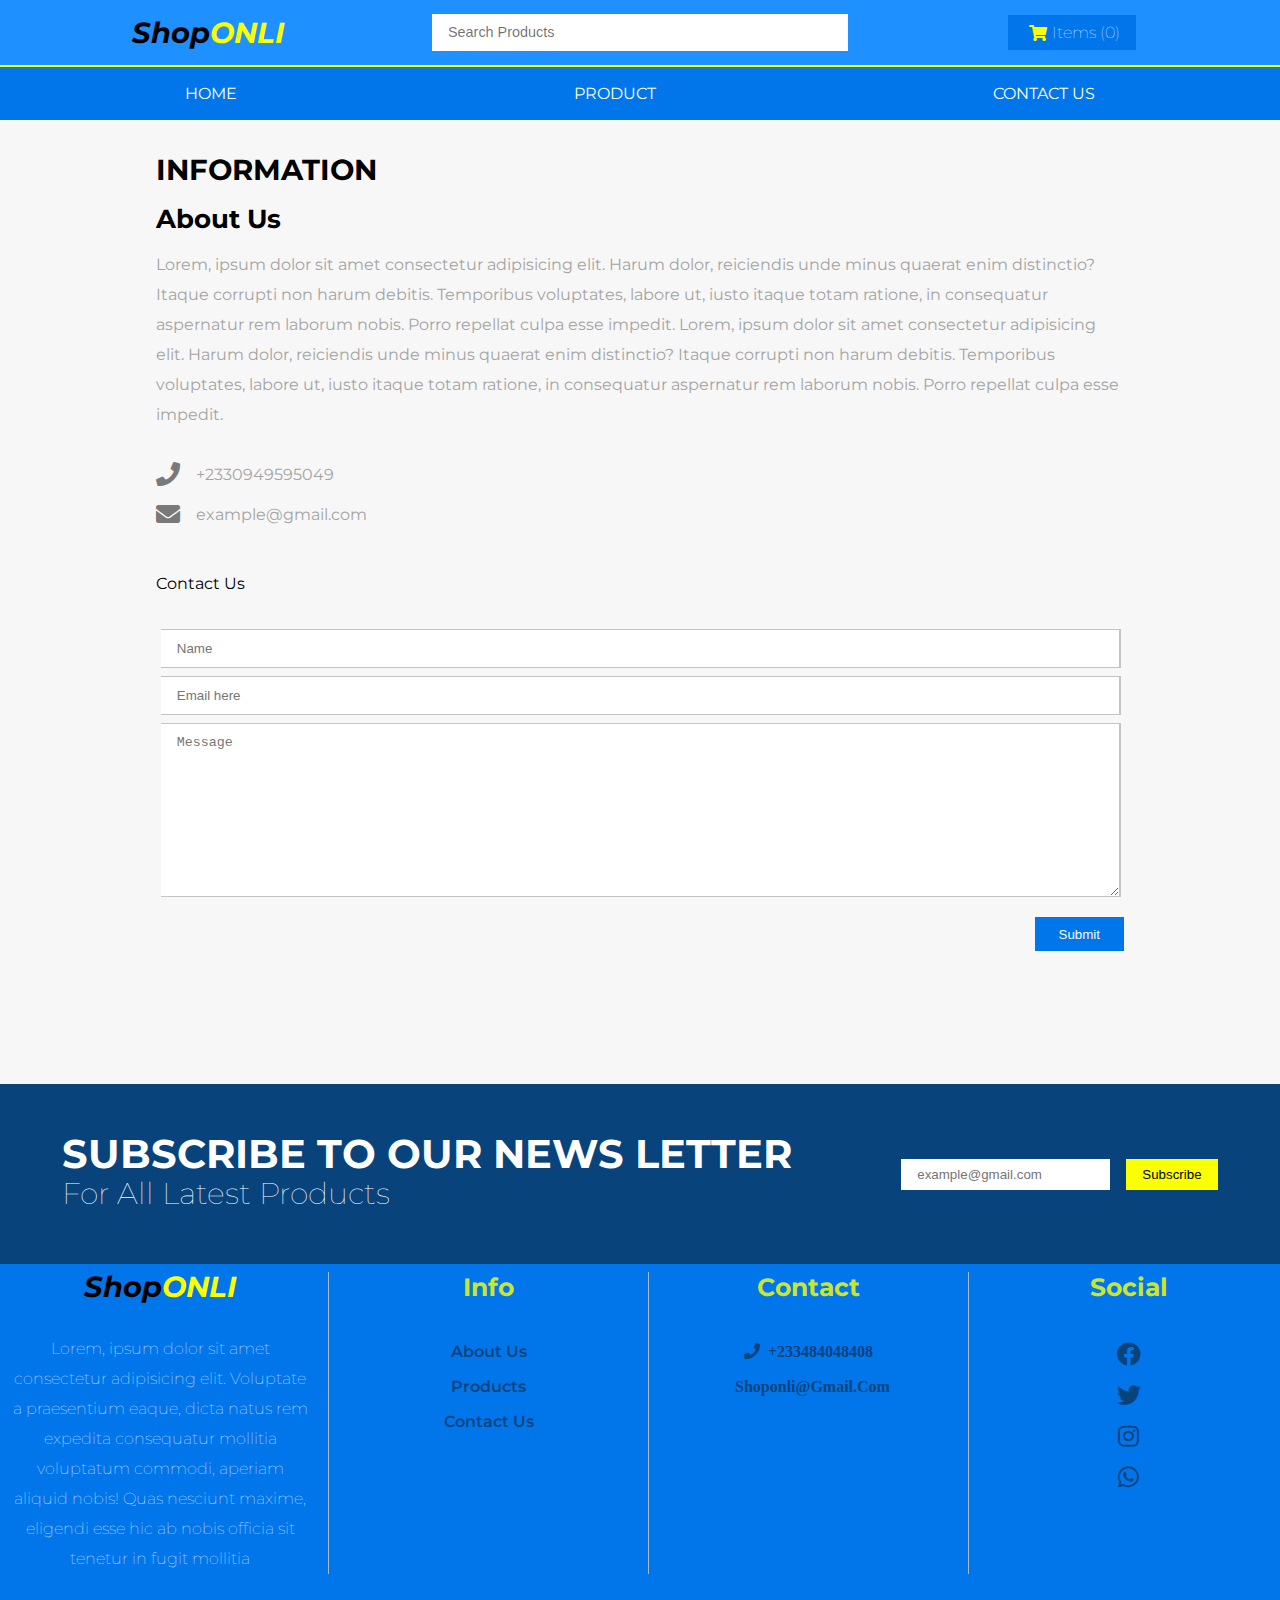
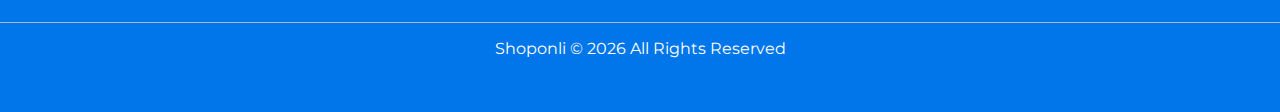
<file: contact.html>
<!DOCTYPE html>
<html lang="en">
  <head>
    <meta charset="UTF-8" />
    <meta name="viewport" content="width=device-width, initial-scale=1.0" />
    <script defer src="./js/app.js"></script>
    <!-- font awesome -->
    <link
      rel="stylesheet"
      href="https://cdnjs.cloudflare.com/ajax/libs/font-awesome/5.14.0/css/all.min.css"
    />
    <!-- goggle fonts -->
    <link
      href="https://fonts.googleapis.com/css2?family=Roboto&display=swap"
      rel="stylesheet"
    />
    <link
      href="https://fonts.googleapis.com/css2?family=Montserrat:wght@500&display=swap"
      rel="stylesheet"
    />
    <link
      href="https://fonts.googleapis.com/css2?family=Poppins:wght@400;500&display=swap"
      rel="stylesheet"
    />
    <link
      href="https://fonts.googleapis.com/css2?family=Fira+Sans:wght@500&display=swap"
      rel="stylesheet"
    />
    <!-- custom css -->
    <link rel="stylesheet" href="./css/styles.css" />
    <link rel="stylesheet" href="./css/quaries.css" />
    <link rel="stylesheet" href="./css/products.css" />
    <link rel="stylesheet" href="./css/contact.css" />
    <title>ShopOnli</title>
  </head>
  <body>
    <!-- HEADER -->
    <header class="header" id="up">
      <div class="logo">
        <h4>shop<span>onli</span></h4>
      </div>
      <div class="searchbar">
        <input type="search" class="search" placeholder="Search Products" />
        <div class="search-result">
          <ul>
            <!-- result -->
          </ul>
        </div>
      </div>
      <div class="cartBox">
        <div>
          <i class="fas fa-shopping-cart"></i>
          <h6>items (<span class="cartNumber">0</span>)</h6>
        </div>
      </div>
    </header>
    <nav class="nav">
      <div class="burgerIcons">
        <h6>menu</h6>
        <div class="">
          <i class="fas fa-bars"></i>
          <i class="fas fa-times"></i>
        </div>
      </div>
      <div class="links-wrapper">
        <ul class="links">
          <li class="single-links">
            <a href="./index.html">home</a>
          </li>
          <li class="single-links">
            <a href="./products.html">product</a>
          </li>
          <li class="single-links">
            <a href="#contact">contact us</a>
          </li>
        </ul>
      </div>
      <div class="mobile-links">
        <div class="searchbar">
          <input type="search" class="search" placeholder="Search Products" />
          <div class="search-result">
            <ul>
              <!-- result -->
            </ul>
          </div>
        </div>
        <ul class="links">
          <li class="single-links">
            <a href="./index.html">home</a>
          </li>
          <li class="single-links">
            <a href="./products.html">product</a>
          </li>
          <li class="single-links">
            <a href="#contact">contact us</a>
          </li>
        </ul>
        <div class="social">
          <h6>follow us on</h6>
          <div>
            <i class="fab fa-facebook"></i>
          </div>
          <div>
            <i class="fab fa-twitter"></i>
          </div>
          <div>
            <i class="fab fa-instagram"></i>
          </div>
        </div>
      </div>
    </nav>
    <!-- END OF HEADER -->
    <main>
      <section class="section-contact">
        <div class="c-info">
          <h4>information</h4>
          <h5>about us</h5>
          <p>
            Lorem, ipsum dolor sit amet consectetur adipisicing elit. Harum
            dolor, reiciendis unde minus quaerat enim distinctio? Itaque
            corrupti non harum debitis. Temporibus voluptates, labore ut, iusto
            itaque totam ratione, in consequatur aspernatur rem laborum nobis.
            Porro repellat culpa esse impedit. Lorem, ipsum dolor sit amet
            consectetur adipisicing elit. Harum dolor, reiciendis unde minus
            quaerat enim distinctio? Itaque corrupti non harum debitis.
            Temporibus voluptates, labore ut, iusto itaque totam ratione, in
            consequatur aspernatur rem laborum nobis. Porro repellat culpa esse
            impedit.
          </p>
        </div>
        <div class="contact-opt">
          <div>
            <i class="fas fa-phone"></i>
            <p>+2330949595049</p>
          </div>
          <div>
            <i class="fas fa-envelope"></i>
            <p>example@gmail.com</p>
          </div>
        </div>
        <div class="contact-form">
          <p>contact us</p>
          <form class="c-form">
            <input type="name" placeholder="Name" required />
            <input type="email" placeholder="Email here" required />
            <textarea
              cols="30"
              rows="10"
              placeholder="Message"
              required
            ></textarea>
            <div>
              <button type="submit">submit</button>
            </div>
          </form>
        </div>
      </section>
      <!-- CART -->
      <div class="cart-overlay">
        <div class="cart">
          <div class="cart-items">
            <div class="close-cart">
              <i class="fas fa-long-arrow-alt-left"></i>
              <p>continue shopping</p>
            </div>
            <div class="cart-title">
              <h4>shopping cart</h4>
              <p class="cartNumber">0 items</p>
            </div>
            <div class="cart-items-wrap"></div>

            <div class="totalprice">
              <h3>total price <span class="t-price">$100.00</span></h3>
            </div>
            <div class="clear-cart">
              <button>clear cart</button>
            </div>
          </div>
          <div class="checkout">
            <div class="cart-title">
              <h4>Order</h4>
            </div>
            <div class="center">
              <h3 class="cartNumber">items 0</h3>
              <h3><span class="t-price">$100.00</span></h3>
            </div>
            <div class="checkout-wrapper">
              <h3>delivery</h3>
              <p>payment on delivery</p>
              <form action="">
                <input type="text" placeholder="Address eg(Adenta)" required />
                <input type="tel" placeholder="Contact number" required />
                <label for="code">Promo code</label>
                <input
                  type="number"
                  id="code"
                  placeholder="Enter Promo code"
                  required
                />
                <button type="button" class="promo-code">apply</button>
                <div class="f-submit">
                  <div>
                    <p>total cost</p>
                    <hp><span class="t-price">$100.00</span></hp>
                  </div>
                  <button type="submit" class="check-btn">check out</button>
                </div>
              </form>
            </div>
          </div>
        </div>
      </div>
    </main>
    <footer>
      <div class="foot1">
        <div class="foot-content">
          <h2>subscribe to our news letter</h2>
          <h3>for all latest products</h3>
        </div>
        <div class="form">
          <form action="">
            <input type="email" placeholder="example@gmail.com" required />
            <div>
              <button type="submit">subscribe</button>
            </div>
          </form>
        </div>
      </div>
      <div class="foot2">
        <div class="about">
          <div class="logo">
            <h4>shop<span>onli</span></h4>
          </div>
          <p>
            Lorem, ipsum dolor sit amet consectetur adipisicing elit. Voluptate
            a praesentium eaque, dicta natus rem expedita consequatur mollitia
            voluptatum commodi, aperiam aliquid nobis! Quas nesciunt maxime,
            eligendi esse hic ab nobis officia sit tenetur in fugit mollitia
          </p>
        </div>
        <div class="foot-links">
          <div class="foot-info">
            <h5>info</h5>
            <ul>
              <li><a href="#">about us</a></li>
              <li><a href="./products.html">products</a></li>
              <li><a href="#">contact us</a></li>
            </ul>
          </div>
        </div>
        <div class="foot-links">
          <div class="foot-info">
            <h5>contact</h5>
            <ul>
              <li>
                <i class="fas fa-phone">&nbsp; +233484048408</i>
              </li>
              <li>
                <i class="fas fa-email">&nbsp; shoponli@gmail.com</i>
              </li>
            </ul>
          </div>
        </div>
        <div class="foot-links">
          <div class="foot-info">
            <h5>social</h5>
            <ul>
              <li>
                <a href="#">
                  <i class="fab fa-facebook"></i>
                </a>
              </li>
              <li>
                <a href="#">
                  <i class="fab fa-twitter"></i>
                </a>
              </li>
              <li>
                <a href="#">
                  <i class="fab fa-instagram"></i>
                </a>
              </li>
              <li>
                <a href="#">
                  <i class="fab fa-whatsapp"></i>
                </a>
              </li>
            </ul>
          </div>
        </div>
      </div>
      <div class="foot3">
        <div class="copy">
          <p>
            shop<span>onli</span> &copy; <span class="date"></span> All rights
            reserved
          </p>
        </div>
      </div>
    </footer>
    <div class="backtoTop">
      <a href="#up">back to top</a>
    </div>
    <script></script>
    <script src="./js/app.js"></script>
    <script src="./js/data.js"></script>
    <script src="./js/products.js"></script>
  </body>
</html>
</file>
<file: css/styles.css>
/* GLOBAL STYLES */

:root {
  /* PRIMARY */
  --header: #1e90ff;
  --white: #ffffff;
  --container: #f7f7f7;
  --mainText: #797979;

  /* SECONDARY */
  /* --searchBox: rgba(32, 125, 187, 0.726); */
  --placeholderText: #00000091;
  --searchBox: #0076ea;
  --btnColor: #faff04;
  --boderUp: #0076ea;
  --discount: #08437c;
  --dark: #000000;
  --line: #a4a4a4;
}

/* 
font-family: 'Roboto', sans-serif;
font-family: 'Poppins', sans-serif
font-family: 'Montserrat', sans-serif;
*/

* {
  margin: 0;
  padding: 0;
  box-sizing: border-box;
}

html,
body {
  background: #fff !important;
  scroll-behavior: smooth;
  font-family: "Montserrat", sans-serif;
}

li,
a {
  list-style: none;
  text-decoration: none;
}

h1 {
  font-size: 60px;
}
h2 {
  font-size: 40px;
}

h4 {
  font-size: 29px;
}
h5 {
  font-size: 25px;
}

button {
  border: none;
  outline: none;
  cursor: pointer;
  text-transform: capitalize;
}

.preloader {
  position: fixed;
  width: 100%;
  height: 100%;
  left: 0;
  right: 0;
  bottom: 0;
  background: linear-gradient(#011625, #0099ff);
  visibility: visible;
  z-index: 999;
  display: flex;
  flex-direction: column;
  align-items: center;
  justify-content: center;
  transition: all 0.5s linear;
}
.preloader h1 {
  padding-top: 0.5rem;
  text-transform: uppercase;
  font-size: 2rem !important;
  color: #ffffff;
}

.hide-loader {
  visibility: hidden;
  z-index: -999;
}

.loader {
  border: 16px solid #f3f3f3;
  border-radius: 50%;
  border-top: 16px solid #3498db;
  width: 120px;
  height: 120px;
  -webkit-animation: spin 2s linear infinite; /* Safari */
  animation: spin 2s linear infinite;
}

/* Safari */
@-webkit-keyframes spin {
  0% {
    -webkit-transform: rotate(0deg);
  }
  100% {
    -webkit-transform: rotate(360deg);
  }
}

@keyframes spin {
  0% {
    transform: rotate(0deg);
  }
  100% {
    transform: rotate(360deg);
  }
}
/* GLOBAL STYLES */

/* HEADER */
.header {
  width: 100%;
  height: 65px;
  background: var(--header);
  display: grid;
  align-items: center;
  grid-template-columns: repeat(3, 1fr);
  grid-gap: 1rem;
  text-align: center;
}
.mobile-links {
  display: none;
}

.logo h4 {
  /* font-family: "Roboto", sans-serif !important; */
  font-style: oblique;
  text-transform: capitalize;
}
.logo h4 span {
  text-transform: uppercase;
  color: var(--btnColor);
}
.searchbar,
.search {
  width: 100%;
}
.search {
  padding: 0.7rem 1rem;
  border: none;
  /* border-radius: 9px; */
  outline: none;
}

.search::placeholder {
  color: var(--placeholderText);
  font-size: 0.9rem;
}
.cartBox {
  display: flex;
  align-items: center;
  justify-content: center;
}
.cartBox > div {
  padding: 0.5rem 1rem;
  display: flex;
  text-align: center;
  align-items: center;
  justify-content: center;
  background: var(--searchBox);
}
.cartBox i {
  padding: 0 0.3rem;
  font-size: 1rem;
  color: var(--btnColor);
}
.cartBox h6 {
  text-transform: capitalize;
  color: var(--white);
  font-weight: 100;
  font-size: 1rem;
}
.cartBox > div:hover {
  cursor: pointer;
  background: #044d92c4;
  transition: all 0.5s linear;
}

.nav {
  width: 100%;
  height: 55px;
  background: var(--searchBox);
  border-top: 2px solid #faff04;
  top: 0;
  position: sticky;
  z-index: 2;
}

.burgerIcons {
  padding: 1rem;
  display: none;
  align-items: center;
  justify-content: space-between;
  height: 100%;
}

.burgerIcons h6 {
  font-size: 1.2rem;
  color: var(--white);
  font-weight: 200;
  text-transform: capitalize;
}
.burgerIcons .fas {
  color: var(--white);
  font-size: 2rem;
}
.burgerIcons:hover {
  cursor: pointer;
}

.links-wrapper {
  display: flex;
  align-items: center;
  height: 100%;
  width: 100%;
}

.links {
  width: 100%;
  padding: 1rem;
  display: flex;
  justify-content: space-around;
  align-items: center;
}
.links .single-links a {
  font-size: 1rem;
  color: var(--white);
  text-transform: uppercase;
  /* font-family: "Roboto", sans-serif !important; */
}
.links .single-links a:hover {
  color: var(--btnColor);
  transition: all 0.5s linear;
}
/* END OF HEADER */

/* CONTENT */
.hero {
  margin: 2rem 1rem;
}
.banner {
  max-width: 1400px;
  margin: 0 auto;
  display: flex;
  align-items: center;
  min-height: 60vh;
  background: url("../images/daniel-romero-pxph3sxHRxE-unsplash.jpg")
    center/cover no-repeat;
}

.content {
  padding-left: 10rem;
}
.content h5 {
  text-transform: uppercase;
  font-size: 1rem;
  color: var(--discount);
  font-weight: 800 !important;
}
.content h1 {
  padding: 0.5rem 0;
  text-transform: uppercase;
}
.content button {
  margin-top: 1.5rem;
  padding: 0.5rem 2rem;
  border: none;
  outline: none;
  text-transform: capitalize;
  font-size: 1rem;
  background: var(--btnColor);
  opacity: 0.8;
}
.content button:hover {
  opacity: 1;
  transition: all 0.5s ease;
  cursor: pointer;
}

/* END OF CONTENT */

/* CATEGORIES */
.categories {
  margin: 3rem 2rem;
  display: grid;
  grid-template-columns: repeat(auto-fit, minmax(200px, 1fr));
  grid-column-gap: 0.5rem;
  grid-row-gap: 1rem;
}
.sub-category {
  display: grid;
  grid-template-columns: repeat(auto-fit, minmax(100px, 1fr));
  align-items: center;
  padding: 0.4rem;
  width: 100%;
  border: 1px solid rgba(145, 142, 142, 0.651);
}
.sub-navs {
  display: flex;
  flex-direction: column;
  align-items: center;
}
.sub-navs h5 {
  text-transform: capitalize;
  text-align: center;
}
.sub-navs ul {
  padding: 1rem;
}
.sub-navs ul li {
  font-size: 1rem;
  text-transform: capitalize;
  padding: 0.4rem 0;
}
.sub-navs ul li a {
  color: var(--placeholderText);
}
.sub-navs ul li a:hover {
  color: var(--searchBox);
  padding-left: 0.5rem;
  transition: all 0.5s linear;
}
.sub-navs a {
  text-align: center;
}
.sub-navs a button {
  background: transparent;
  font-size: 1rem;
  color: var(--boderUp);
}
.sub-navs a button:hover {
  transform: scale(1.1);
}
.sub-img {
  width: 100%;
  height: 30vh;
}
.sub-img img {
  width: 100%;
  height: 100%;
  -webkit-padding-start: 1rem;
  object-fit: contain;
}
.sub-category:hover .sub-img img {
  -webkit-padding-start: 0;
  cursor: pointer;
  transition: all 0.4s linear;
  object-fit: cover;
}
/* END OF CATEGORIES */

/* PRODUCTS */
.section-preoducts {
  margin: 0 2rem 3rem 2rem;
}
.products-wrapper {
  width: 100%;
  background: var(--container);
  padding: 0.5rem;
}
.title {
  width: 100%;
  display: flex;
  align-items: center;
  justify-content: space-between;
  padding-bottom: 0.3rem;
  border-bottom: 2px solid rgb(221, 219, 219);
}
.title h3 {
  text-transform: capitalize;
  font-weight: 100;
  font-size: 30px;
}
.navigate {
  display: flex;
  align-items: center;
}
.navigate > div {
  background: var(--white);
  padding: 0.5rem 0.5rem;
  border: 3px solid var(--container);
}
.navigate > div i {
  font-size: 1rem;
  color: var(--dark);
}

.navigate > div:hover {
  background: var(--btnColor);
  cursor: pointer;
}

.container {
  padding: 1rem 0.5rem 0.5rem 0.5rem;
  display: grid;
  grid-template-columns: repeat(auto-fit, minmax(260px, 1fr));
  grid-gap: 1rem;
}
.sub-products {
  padding: 0.5rem;
  background: var(--white);
  display: flex;
  height: 100%;
  flex-direction: column;
  text-align: center;
  align-items: center;
}
.sub-products:hover {
  cursor: pointer;
  -webkit-padding-start: 1rem;
}
.product-bg {
  width: 100%;
  height: 30vh;
}
.product-bg img {
  width: 100%;
  height: 100%;
  object-fit: cover;
}
.info {
  display: flex;
  flex-direction: column;
  align-items: center;
  text-align: center;
  line-height: 30px;
  position: relative;
}
.product-title {
  font-size: 1rem;
  text-transform: capitalize;
  font-weight: 100;
  /* font-family: "Fira Sans", sans-serif !important; */
  color: var(--line);
}
.product-price {
  font-size: 1.3rem;
  font-weight: 700;
  /* font-family: "Roboto", sans-serif; */
}
.sub-products .btn {
  display: none;
}
.addToCart {
  text-align: center;
  margin-top: 0.3rem;
  padding: 0.5rem 1rem;
  background: var(--boderUp);
  color: var(--white);
  font-size: 1rem;
}
.addToCart:hover {
  background: var(--btnColor);
  color: var(--dark);
}
.sub-products:hover .btn {
  display: flex;
  flex-direction: column;
  align-items: center;
  text-align: center;
}
.sub-products:hover .product-price {
  display: none;
}
.sub-products:hover .product-title {
  color: var(--discount);
}
/* END OF PRODUCTS */

/* ad */
.advert {
  margin: 0 2rem 3rem 2rem;
  /* min-height: 55vh; */
  display: grid;
  grid-template-columns: repeat(auto-fit, minmax(300px, 1fr));
  grid-gap: 1rem;
}

.ad img {
  width: 100%;
  height: 40vh;
  object-fit: cover;
}
/* ad */
.ad2 {
  min-height: 50vh;
  background: url("../images/morning-brew-cO5qP--XmxA-unsplash.jpg")
    center/cover no-repeat;
  background-attachment: fixed;
}

/* footer */
footer {
  margin-top: 2rem;
}
.foot2,
.foot1 {
  padding: 0.5rem;
}
.foot1 {
  width: 100%;
  display: flex;
  align-items: center;
  justify-content: space-around;
  background: var(--discount);
  min-height: 20vh;
}
.foot-content {
  line-height: 40px;
  color: var(--white);
}
.foot-content h2 {
  text-transform: uppercase;
}
.foot-content h3 {
  text-transform: capitalize;
  font-size: 30px !important;
  font-weight: 100;
}
.form form {
  display: flex;
  align-items: center;
}
.form form input,
.form form > div button {
  padding: 0.5rem 1rem 0.5rem 1rem;
  border: none;
  outline: none;
}
.form form > div button {
  margin-left: 1rem;
  background: var(--btnColor);
}
.form form > div button:hover {
  background: transparent;
  color: var(--btnColor);
  border: 1px solid var(--btnColor);
}

/* f 2 */
.foot2 {
  padding-bottom: 3rem;
  width: 100%;
  min-height: 30vh;
  background: var(--boderUp);
  display: grid;
  grid-template-columns: repeat(auto-fit, minmax(260px, 1fr));
  text-align: center;
  grid-gap: 1rem;
}
.about {
  line-height: 30px;
}
.about .logo {
  padding-bottom: 2rem;
}
.about p {
  color: var(--container);
  font-weight: 100;
}

.foot-links {
  border-left: 1px solid rgba(202, 201, 201, 0.829);
  padding-left: 1rem;
}

.foot-info h5 {
  color: #fbff04d5;
  text-transform: capitalize;
}
.foot-info ul {
  padding-top: 2rem;
}

.foot-info li {
  text-transform: capitalize;
  padding: 0.5rem 0;
  font-weight: 600;
}
.foot-info li a,
.foot-info li {
  color: var(--discount);
  cursor: pointer;
}
.foot-info li a i {
  font-size: 1.5rem;
}
.foot-info li a:hover,
.foot-info li:hover {
  color: var(--btnColor);
}

/* f3 */
.foot3 {
  width: 100%;
  min-height: 10vh;
  background: var(--boderUp);
  border-top: 1px solid rgba(202, 201, 201, 0.829);
  padding-top: 1rem;
  color: var(--white);
}

.foot3 p {
  text-align: center;
  text-transform: capitalize;
}
/* footer */
.backtoTop {
  position: fixed;
  right: 0;
  bottom: 10%;
  transform: translateX(100%);
  transition: all 0.5s linear;
}
.showTop {
  transform: translateX(0);
  transition: all 0.5s linear;
}
.backtoTop a {
  text-transform: capitalize;
  background: var(--btnColor);
  padding: 1rem;
  color: var(--boderUp);
}
.backtoTop:hover {
  transform: scale(1.1);
  transition: all 0.5s linear;
}

.searchbar {
  position: relative;
}
.search-result {
  background: #ffffff;
  z-index: 3;
  position: relative;
}

.search-result ul li {
  border-top: 1px solid;
  width: 100%;
  padding: 1rem;
  text-align: left;
  font-size: 1rem;
}
.search-result ul li:hover {
  padding-left: 2rem;
  background: #b8b7b7;
  transition: all 0.5s linear;
  text-transform: capitalize;
  cursor: pointer;
}
</file>
<file: css/quaries.css>
/* NAV TABLET */
@media screen and (max-width: 750px) {
  .burgerIcons {
    display: flex;
  }
  .links-wrapper {
    display: none;
  }
  .mobile-links {
    background: var(--header);
    display: flex;
    flex-direction: column;
    position: fixed;
    top: 120px;
    right: 0;
    width: 90%;
    height: 100%;
    padding: 1rem;
    transform: translateX(100%);
    transition: all 0.5s linear;
    overflow: scroll;
    z-index: 2;
  }
  .showlinks {
    transform: translateX(0);
    transition: all 0.5s linear;
  }
  .fa-times {
    display: none;
  }
  .icons .fa-times {
    display: block;
    transition: all 0.5s ease;
  }
  .icons .fa-bars {
    display: none;
  }
  .mobile-links .links {
    display: flex;
    flex-direction: column;
  }
  .mobile-links .links .single-links {
    padding: 1rem;
  }
  .social {
    margin-top: 3rem;
    display: flex;
    align-items: center;
    flex-direction: column;
    justify-content: center;
  }
  .social > div {
    margin-top: 2rem;
  }
  .social h6 {
    font-size: 1rem;
    text-transform: capitalize;
  }
  .social > div i {
    font-size: 2rem;
    color: var(--white);
  }
  .social > div i:hover {
    transition: all 0.5s ease;
    color: blue;
  }

  .mobile-links .searchbar .search-result {
    width: 100%;
    background: rgba(36, 129, 182, 0.432);
  }
  .mobile-links .searchbar .search-result li {
    color: var(--placeholderText);
    font-weight: 100;
    display: block;
    font-size: 1.1rem;
    text-transform: capitalize;
    padding: 1rem 0.5rem;
    border-bottom: 1px solid;
  }
  .mobile-links .searchbar .search-result li:hover {
    padding-left: 2rem;
    transition: all 0.5s ease;
    cursor: pointer;
  }

  /*  */
  .banner {
    flex-direction: column;
    align-items: center;
    justify-content: center;
    text-align: center;
  }
  .content {
    padding-left: 0;
  }

  /*  */
  .title {
    flex-direction: column;
    text-align: center;
  }
  .navigate {
    display: none;
  }

  /*  */
}

@media screen and (max-width: 1000px) {
  .section-contact {
    width: initial !important;
    margin: initial !important;
  }
}
@media screen and (max-width: 550px) {
  .loader {
    width: 0;
    height: 0;
  }
  .preloader h1 {
    font-size: 1rem !important;
  }
  .nav {
    position: sticky;
    top: 65px;
    z-index: 2;
  }
  .header {
    grid-template-columns: repeat(2, 1fr);
    top: 0;
    position: sticky;
    z-index: 2;
  }
  .header .searchbar {
    display: none;
  }
  .mobile-links {
    padding: 1rem;
  }
  .content h1 {
    font-size: 2rem;
  }

  /*  */
  .section-preoducts {
    margin: 1rem 1rem 5rem 1rem;
  }
  .advert {
    margin: 0 1rem 3rem 1rem;
  }
  .ad2 {
    margin: 1rem 1rem;
  }
  .btn {
    display: initial;
  }
  .sub-products:hover .product-price {
    display: block;
  }

  /*  */
  .foot-content {
    text-align: center;
  }
  .form {
    margin-top: 1rem;
  }
  .foot1,
  .form form {
    flex-direction: column;
  }
  .form form > div button {
    margin-left: 0;
    margin-top: 1rem;
  }
}
</file>
<file: css/products.css>
html,
body {
  background: var(--container) !important;
}
.main {
  width: 100%;
  min-height: 100vh;
}

.heading {
  padding: 1rem 0;
  text-transform: capitalize;
}
.heading h5 {
  font-weight: 100;
}

.upper {
  margin-bottom: 3rem;
  width: 100%;
  display: flex;
  align-items: center;
  justify-content: space-between;
}
.head {
  display: flex;
  align-items: center;
}
.head > div {
  margin: 0 0.3rem;
  cursor: pointer;
}
.head i {
  font-size: 1.5rem;
  color: var(--mainText);
}
.head i:hover {
  color: var(--discount);
}
.column {
  padding-top: 15px;
}
.custom-select label {
  font-size: 1rem;
  text-transform: capitalize;
}
.column select {
  text-transform: capitalize;
  padding: 0.5rem 1rem;
  color: var(--placeholderText);
  outline: none;
}
.column select option:nth-child(odd) {
  background: whitesmoke;
}

/* WRAPPER */
.container-wrapper {
  margin: 2rem 2rem;
}
.products-container-wrapper {
  font-size: 0.8em !important;
  min-height: 100vh;
  margin-top: 3rem;
}

.sub-pro-wrapper {
  margin: 1rem 0;
  display: flex;
  justify-content: space-between;
  background: rgba(255, 255, 255, 0.534);
  padding: 1rem;
}
.sub-pro-wrapper:hover {
  cursor: pointer;
  background: rgba(238, 238, 238, 0.534);
}
.pro-btns {
  width: 100%;
}
.pro-img {
  width: 150%;
  height: 35vh;
}
.pro-img img {
  width: 100%;
  height: 100%;
  object-fit: cover;
}
.prod-des {
  padding: 0 1rem;
}
.prod-des h5 {
  text-transform: capitalize;
  font-weight: 100;
  color: var(--discount);
  padding-bottom: 1rem;
}
.prod-des p {
  color: var(--placeholderText);
  font-weight: 100;
  line-height: 25px;
}
.pro-btns {
  line-height: 35px;
  border-left: 1px solid gray;
  padding: 1rem 0 1rem 1rem;
  flex-direction: column;
  display: flex;
  align-items: center;
  justify-content: center;
}
.pro-btns .price {
  font-weight: 600;
  font-size: 1.5rem;
}
.btn {
  display: block;
}
/* END OF WRAPPER */

@media screen and (max-width: 550px) {
  .container-wrapper {
    margin: 2rem 1rem;
  }
  .upper {
    flex-direction: column;
  }
}
@media screen and (max-width: 650px) {
  .heading h5 {
    text-align: center;
  }
  .sub-pro-wrapper {
    flex-direction: column;
    text-align: center;
  }
  .prod-des p {
    display: none;
  }
  .pro-btns {
    border-left: initial;
  }
}

@media screen and (max-width: 800px) {
  .pro-img {
    width: 100%;
  }
}

@media screen and (max-width: 100px) {
  .pro-img {
    width: 150%;
  }
}

/* CART */
.cart-overlay {
  position: fixed;
  top: 0;
  right: 0;
  left: 0;
  bottom: 0;
  width: 100%;
  height: 100%;
  background: #0075ea41;
  z-index: 3;
  transform: translateX(100%);
}

.show-overlay {
  transform: translateX(0);
}

.cart {
  /* font-family: "Poppins", sans-serif !important; */
  font-size: 0.79em;
  position: fixed;
  top: 0;
  right: 0;
  bottom: 0;
  width: 90%;
  height: 100%;
  z-index: 3;
  background: var(--container);
  overflow: scroll;
  display: grid;
  grid-template-columns: 3fr 2fr;
  grid-gap: 1rem;
  transform: translateX(100%);
  transition: all 0.5s linear;
}
.show-cart {
  transform: translateX(0);
  transition: all 0.5s linear;
}

.close-cart {
  display: flex;
  align-items: center;
  margin-bottom: 1rem;
  color: var(--searchBox);
  cursor: pointer;
}
.close-cart p:hover {
  text-decoration: underline;
}
.fa-long-arrow-alt-left {
  padding-right: 0.5rem;
}
.cart-items {
  padding: 1rem;
  width: 100%;
}
.cart-items-wrap {
  padding-top: 1.5rem;
}
.cart-title {
  width: 100%;
  display: flex;
  align-items: center;
  justify-content: space-between;
  text-transform: capitalize;
  padding-bottom: 0.5rem;
  border-bottom: 1px solid #0075ea41;
}
.cart-title p {
  font-size: 1.2rem;
  font-weight: 500;
}

.cart-wrapper {
  font-size: 0.8em;
  margin-top: 1rem;
  text-transform: capitalize;
  display: flex;
  justify-content: space-between;
  align-items: center;
  /* font-family: "Open Sans", sans-serif !important; */
}
.pro-info {
  display: flex;
}
.pro-info > div {
  padding-left: 1rem;
}
.pro-info img {
  width: 50%;
  height: 20vh;
  object-fit: cover;
}
.pro-info h5:nth-child(1) {
  font-size: 1rem;
}
.pro-info h5 {
  font-weight: 100;
}
.pro-info p {
  padding: 1rem 0;
  font-size: 1rem;
  color: var(--discount);
}
.pro-info > div p:hover {
  padding-left: 1rem;
  transition: all 0.5s linear;
  cursor: pointer;
}
.quantity .fas {
  font-size: 1rem;
  padding: 0.5rem 0;
}
.quantity .fas:hover {
  cursor: pointer;
  color: var(--btnColor);
}
.quantity p {
  background: #fff;
  padding: 0.3rem 0.5rem;
  font-size: 1rem;
}
.quantity {
  display: flex;
  flex-direction: column;
  align-items: center;
  color: #000;
}
.totalprice {
  margin-top: 3rem;
  text-transform: capitalize;
  font-size: 1.1rem;
}
.totalprice h3 {
  text-align: center;
}
.clear-cart {
  margin-top: 1rem;
  display: flex;
  align-items: center;
  justify-content: center;
}
.clear-cart button {
  padding: 0.6rem 2rem;
  font-size: 1rem;
  background: var(--btnColor);
}
.clear-cart button:hover {
  cursor: pointer;
  transform: scale(1.1);
}
/* checkout */
.checkout {
  font-size: 0.9em;
  padding-top: 2rem;
  width: 100%;
  background: #fff;
}
.checkout .cart-title {
  padding: 1rem;
}
.center {
  padding: 1rem 0.5rem;
  display: flex;
  align-items: center;
  justify-content: space-between;
  text-transform: capitalize;
}
.center h3 {
  font-weight: 100;
}
.checkout-wrapper {
  padding: 1rem 0.5rem;
  line-height: 35px;
}
.checkout-wrapper h3 {
  font-size: 2rem;
  text-transform: capitalize;
}
.checkout-wrapper p {
  font-size: 1rem;
  text-transform: capitalize;
}
.checkout-wrapper form input {
  width: 100%;
  padding: 0.5rem 1rem;
  margin: 1rem 0;
  outline: none;
  font-size: 1rem;
}

.promo-code {
  width: 50%;
  padding: 0.6rem 1rem;
  background: var(--line);
  font-size: 1rem;
  color: #fff;
  opacity: 0.8;
}
.promo-code:hover {
  opacity: 1;
}

.f-submit {
  margin-top: 1rem;
  border-top: 1px solid #0075ea41;
  padding-top: 1rem;
}
.f-submit > div {
  display: flex;
  align-items: center;
  justify-content: space-between;
}

.check-btn {
  width: 100%;
  padding: 0.7rem 1rem;
  font-size: 1rem;
  background: var(--boderUp);
  color: #fff;
}
.check-btn:hover {
  background: var(--discount);
  cursor: pointer;
}

@media screen and (max-width: 550px) {
  .cart {
    grid-template-columns: 1fr;
    width: 100%;
  }
  .cart-title {
    flex-direction: column;
  }
}
</file>
<file: css/contact.css>
body,
html {
  background: var(--container) !important;
}

.section-contact {
  min-height: 100vh;
  font-size: 0.8em;
  width: 1000px;
  margin: auto;
}

.c-info,
.contact-opt,
.contact-form {
  margin: 2rem 1rem;
}
.c-info h4 {
  text-transform: uppercase;
}
.c-info h5 {
  padding: 1rem 0;
  text-transform: capitalize;
  font-size: 2em;
}
.c-info p {
  line-height: 30px;
  color: var(--line);
  font-size: 1rem;
}
.contact-opt > div {
  display: flex;
  align-items: center;
  margin: 1rem 0;
}
.contact-opt > div p {
  padding: 0 1rem;
  font-size: 1rem;
  color: var(--line);
}
.contact-opt > div i {
  font-size: 1.5rem;
  color: var(--mainText);
}

.contact-form p {
  font-size: 1rem;
  padding-top: 1rem;
  text-transform: capitalize;
}
.c-form {
  padding-top: 2rem;
  display: grid;
  align-items: center;
}
.c-form input,
.c-form textarea {
  margin: 0.3rem;
  padding: 0.7rem 1rem;
  border: none;
  outline: none;
  background: #fff !important;
  box-shadow: 1px 0 0 1px rgba(0, 0, 0, 0.205);
}
.c-form textarea {
  resize: vertical;
  text-transform: capitalize;
}
.c-form > div {
  margin-top: 1rem;
}

.c-form > div button {
  float: right;
  background: var(--boderUp);
  padding: 0.6rem 1.5rem;
  color: var(--container);
}
.c-form > div button:hover {
  background: var(--header);
}
</file>
